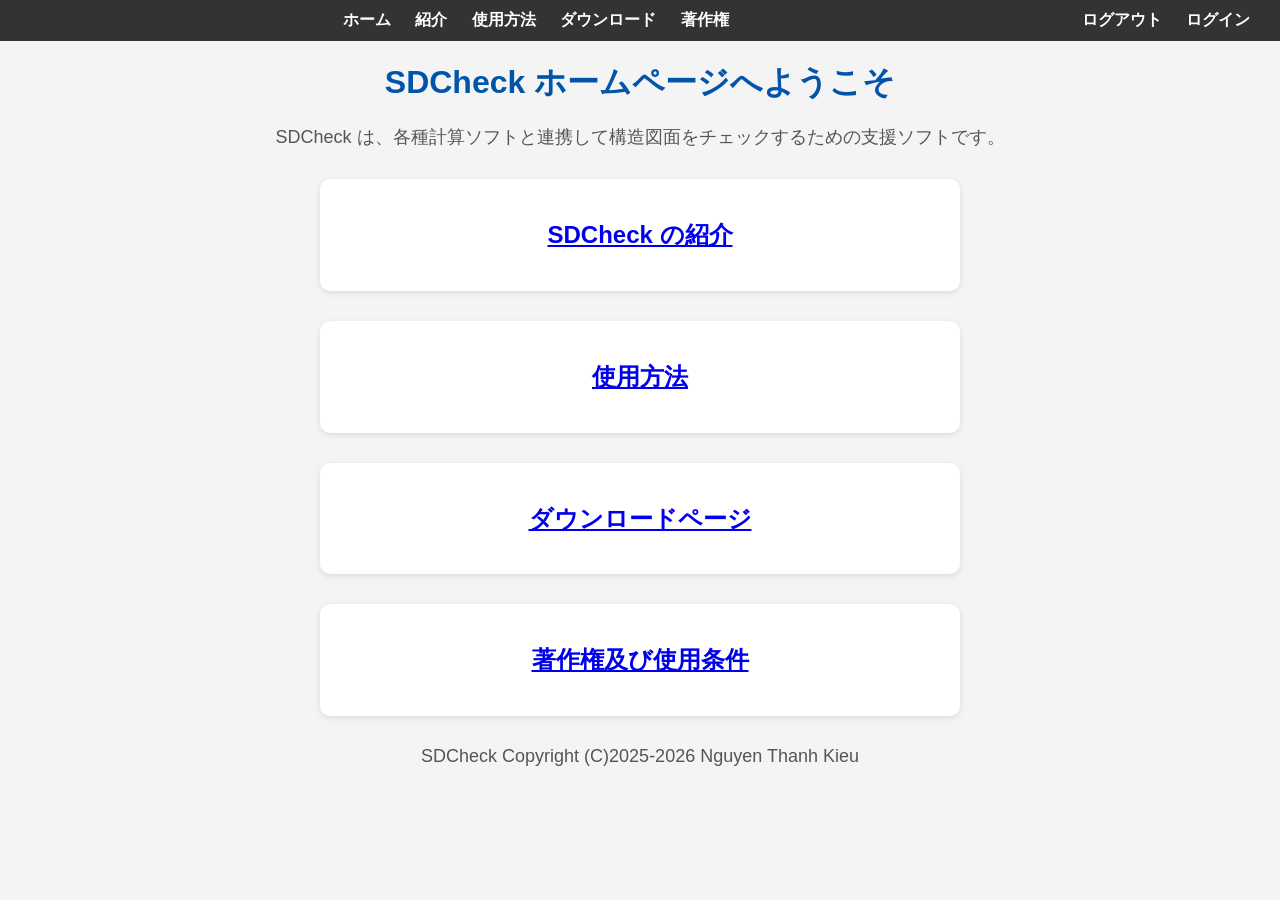
<file: index.html>
<!DOCTYPE html>
<html lang="ja">
<head>
    <meta charset="UTF-8">
    <title>SDCheck - 構造図面チェック支援ソフト</title>
    <link rel="stylesheet" href="style.css">

    <style>
        /* Thanh menu */
        .navbar {
            background-color: #333;
            padding: 10px;
        }
        .navbar a {
            color: white;
            margin-right: 20px;
            text-decoration: none;
            font-weight: bold;
        }
        .navbar a:hover {
            text-decoration: underline;
        }
        .navbar-right {
            float: right;
        }
    </style>
</head>

<body>

    <!-- Thanh menu -->
    <div class="navbar">
        <a href="index.html">ホーム</a>
        <a href="intro.html">紹介</a>
        <a href="manual.html">使用方法</a>
        <a href="download.html">ダウンロード</a>
        <a href="copyright.html">著作権</a>

        <span class="navbar-right">
            <a href="#" onclick="logout()">ログアウト</a>
            <a href="login.html" id="loginLink">ログイン</a>
        </span>
    </div>

    <h1>SDCheck ホームページへようこそ</h1>
    <p>SDCheck は、各種計算ソフトと連携して構造図面をチェックするための支援ソフトです。</p>

    <section class="intro">
        <h2><a href="intro.html">SDCheck の紹介</a></h2>
    </section>

    <section class="manual">
        <h2><a href="manual.html">使用方法</a></h2>
    </section>

    <section class="download-page">
        <h2><a href="download.html">ダウンロードページ</a></h2>
    </section>

    <section class="license">
        <h2><a href="copyright.html">著作権及び使用条件</a></h2>
    </section>

    <footer>
        <p>SDCheck Copyright (C)2025-2026 Nguyen Thanh Kieu</p>
    </footer>

    <script>
        // Ẩn/hiện nút Login – Logout
        const loggedIn = localStorage.getItem("loggedIn");

        if (loggedIn === "true") {
            document.getElementById("loginLink").style.display = "none";
        }

        function logout() {
            localStorage.removeItem("loggedIn");
            window.location.href = "index.html";
        }
    </script>

</body>
</html>
</file>
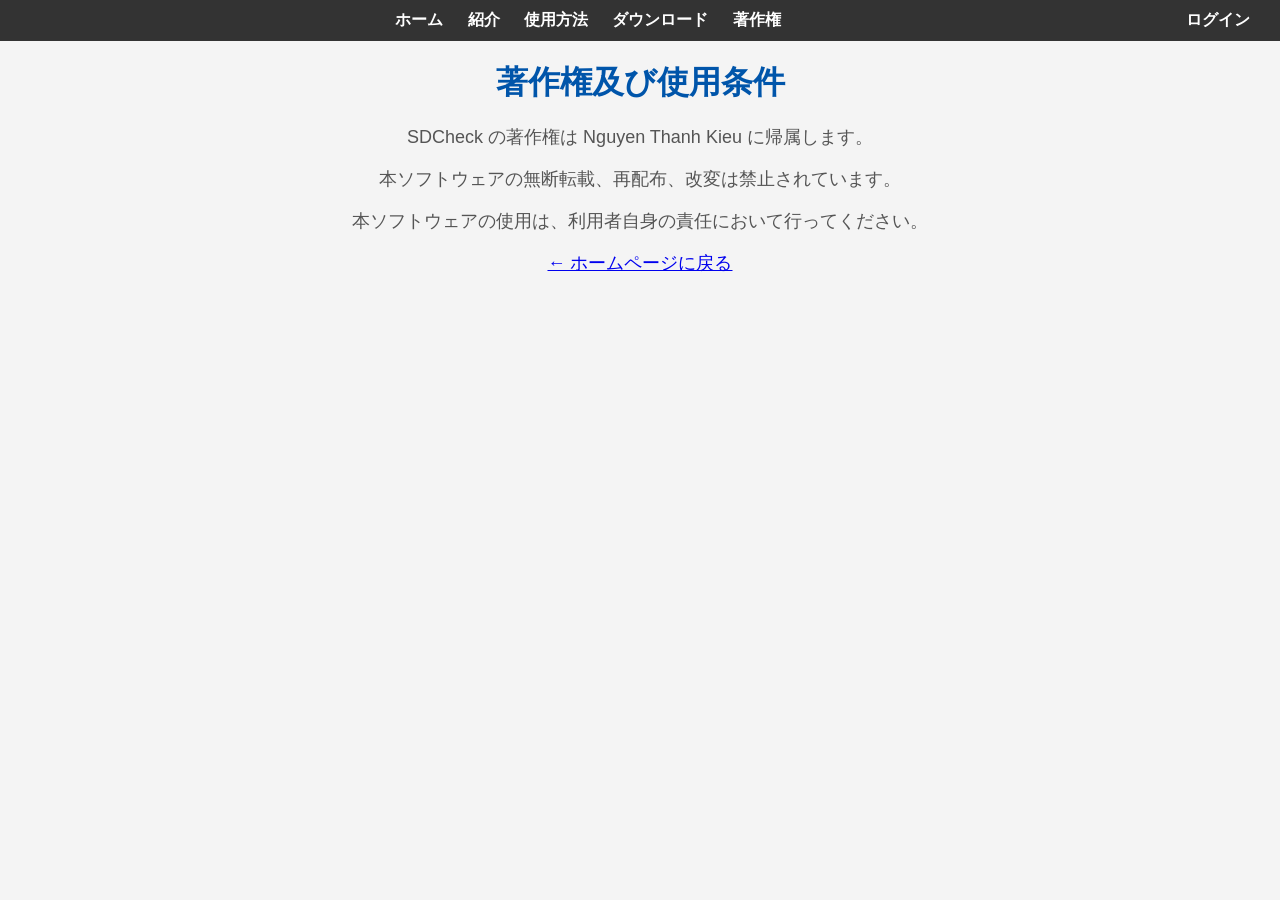
<file: copyright.html>
<!DOCTYPE html>
<html lang="ja">
<head>
    <meta charset="UTF-8">
    <title>著作権及び使用条件 - SDCheck</title>
    <link rel="stylesheet" href="style.css">

    <style>
        .navbar {
            background-color: #333;
            padding: 10px;
        }
        .navbar a {
            color: white;
            margin-right: 20px;
            text-decoration: none;
            font-weight: bold;
        }
        .navbar a:hover {
            text-decoration: underline;
        }
        .navbar-right {
            float: right;
        }
    </style>
</head>

<body>

    <!-- Thanh menu giống index -->
    <div class="navbar">
        <a href="index.html">ホーム</a>
        <a href="intro.html">紹介</a>
        <a href="manual.html">使用方法</a>
        <a href="download.html">ダウンロード</a>
        <a href="copyright.html">著作権</a>

        <span class="navbar-right">
            <a href="login.html" id="loginLink" onclick="savePage()">ログイン</a>
            <a href="#" onclick="logout()" id="logoutLink" style="display:none;">ログアウト</a>
        </span>
    </div>

    <h1>著作権及び使用条件</h1>

    <p>SDCheck の著作権は Nguyen Thanh Kieu に帰属します。</p>
    <p>本ソフトウェアの無断転載、再配布、改変は禁止されています。</p>
    <p>本ソフトウェアの使用は、利用者自身の責任において行ってください。</p>

    <p><a href="index.html">← ホームページに戻る</a></p>

    <script>
        // Hiển thị Login hoặc Logout
        const loggedIn = localStorage.getItem("loggedIn");

        if (loggedIn === "true") {
            document.getElementById("loginLink").style.display = "none";
            document.getElementById("logoutLink").style.display = "inline";
        } else {
            document.getElementById("loginLink").style.display = "inline";
            document.getElementById("logoutLink").style.display = "none";
        }

        // Lưu trang hiện tại trước khi login
        function savePage() {
            localStorage.setItem("returnPage", window.location.href);
        }

        // Logout
        function logout() {
            localStorage.removeItem("loggedIn");
            localStorage.removeItem("username");
            localStorage.removeItem("returnPage");
            window.location.href = "index.html";
        }
    </script>

</body>
</html>
</file>
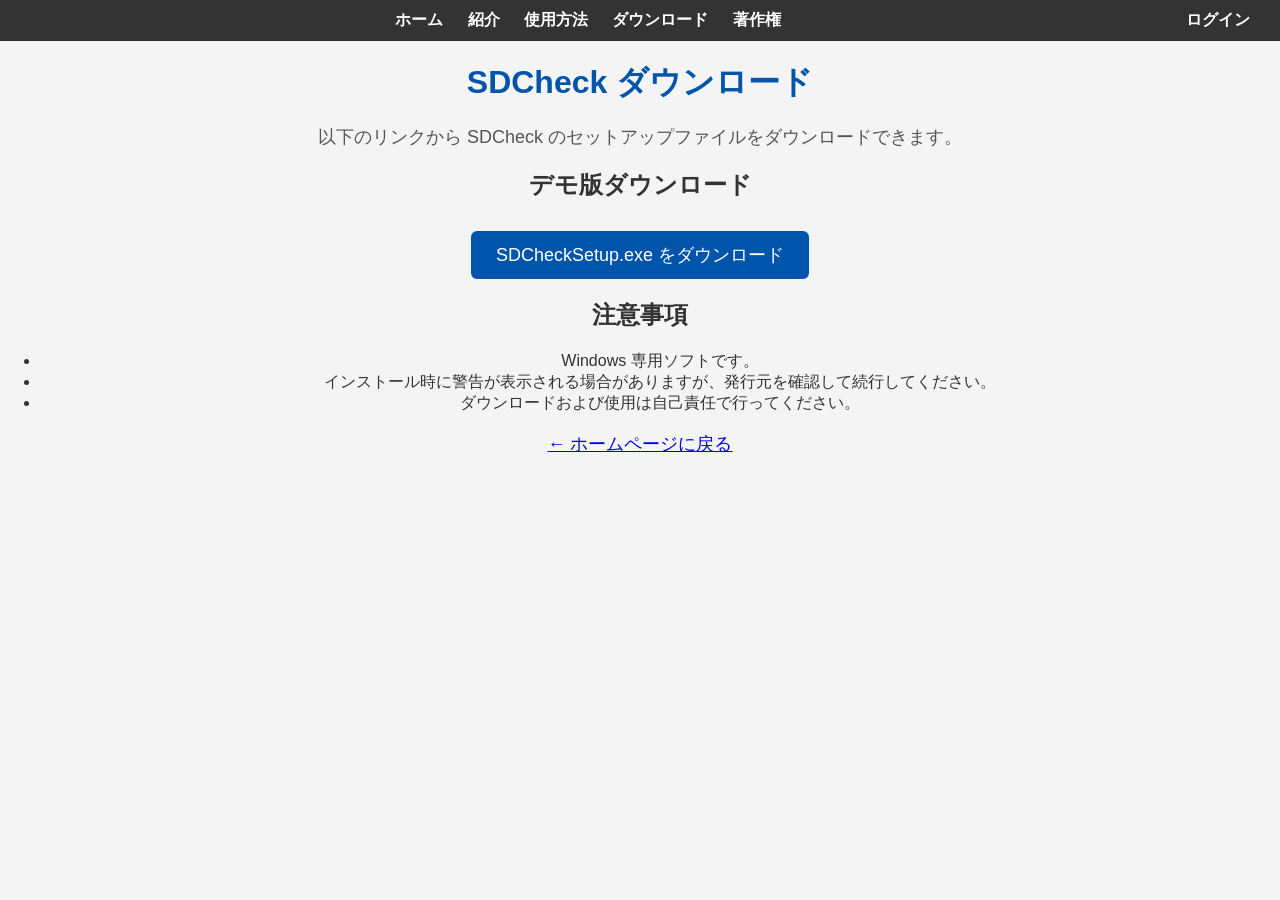
<file: download.html>
<!DOCTYPE html>
<html lang="ja">
<head>
    <meta charset="UTF-8">
    <title>ダウンロード - SDCheck</title>
    <link rel="stylesheet" href="style.css">

    <style>
        .navbar {
            background-color: #333;
            padding: 10px;
        }
        .navbar a {
            color: white;
            margin-right: 20px;
            text-decoration: none;
            font-weight: bold;
        }
        .navbar a:hover {
            text-decoration: underline;
        }
        .navbar-right {
            float: right;
        }
    </style>
</head>

<body>

    <!-- ⭐ Menu template -->
    <div id="menu"></div>

    <h1>SDCheck ダウンロード</h1>

    <p>以下のリンクから SDCheck のセットアップファイルをダウンロードできます。</p>

    <h2>デモ版ダウンロード</h2>
    <p>
        <a href="#" onclick="checkLogin()" class="btn">
            SDCheckSetup.exe をダウンロード
        </a>
    </p>

    <h2>注意事項</h2>
    <ul>
        <li>Windows 専用ソフトです。</li>
        <li>インストール時に警告が表示される場合がありますが、発行元を確認して続行してください。</li>
        <li>ダウンロードおよび使用は自己責任で行ってください。</li>
    </ul>

    <p><a href="index.html">← ホームページに戻る</a></p>

    <script>
        // ⭐ Load menu template
        fetch("menu.html")
            .then(res => res.text())
            .then(html => {
                document.getElementById("menu").innerHTML = html;

                // Sau khi menu được load → xử lý Login/Logout
                const loggedIn = localStorage.getItem("loggedIn");

                if (loggedIn === "true") {
                    document.getElementById("loginLink").style.display = "none";
                    document.getElementById("logoutLink").style.display = "inline";
                } else {
                    document.getElementById("loginLink").style.display = "inline";
                    document.getElementById("logoutLink").style.display = "none";
                }
            });

        // ⭐ Lưu trang hiện tại trước khi login
        function savePage() {
            localStorage.setItem("returnPage", window.location.href);
        }

        // ⭐ Logout
        function logout() {
            localStorage.removeItem("loggedIn");
            localStorage.removeItem("username");
            localStorage.removeItem("returnPage");
            window.location.href = "index.html";
        }

        // ⭐ Kiểm tra login trước khi download
        function checkLogin() {
            if (localStorage.getItem("loggedIn") === "true") {
                window.location.href = "downloads/SDCheckSetup.exe";
            } else {
                savePage();
                window.location.href = "login.html";
            }
        }
    </script>

</body>
</html>
</file>
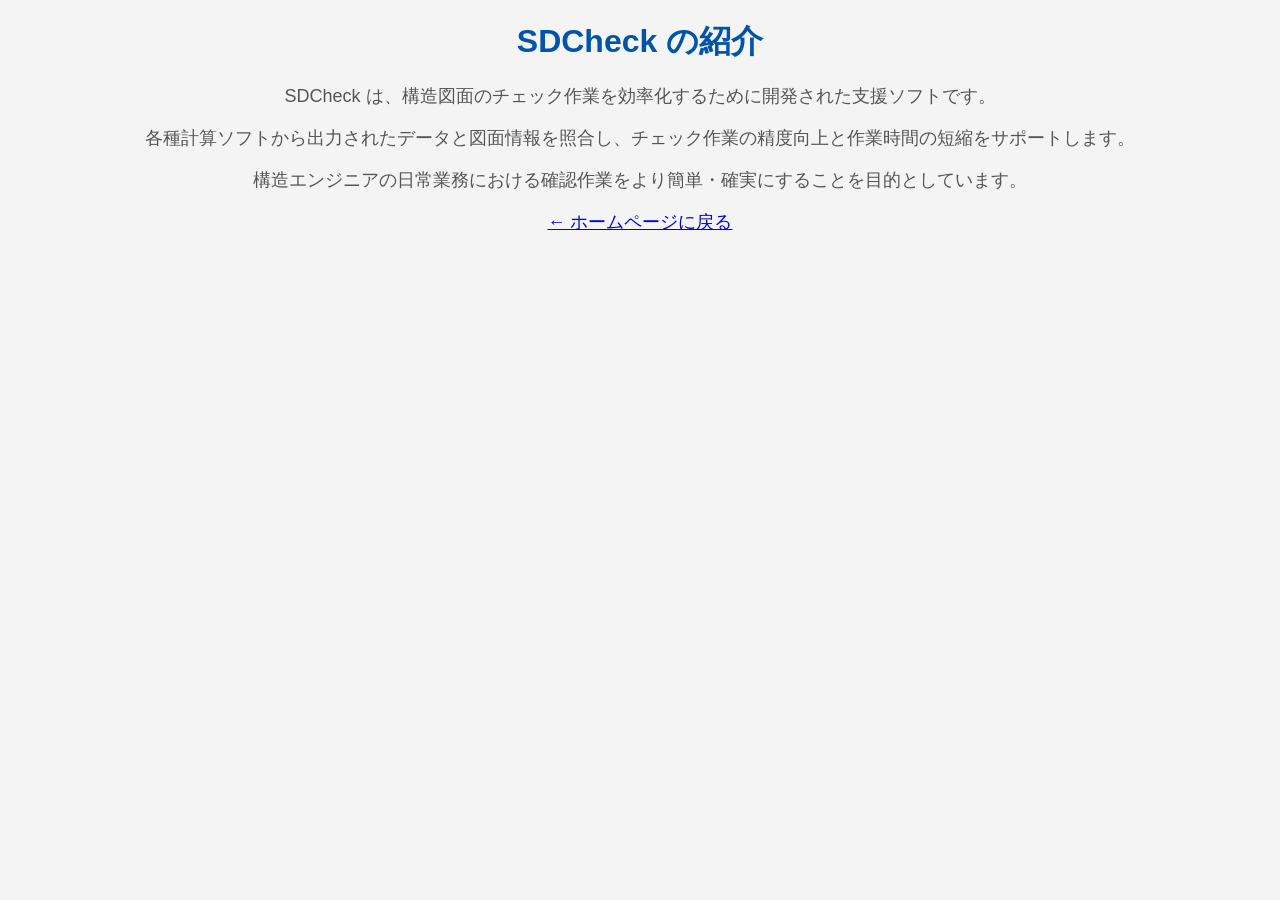
<file: intro.html>
<!DOCTYPE html>
<html lang="ja">
<head>
    <meta charset="UTF-8">
    <title>SDCheck の紹介 - SDCheck</title>
    <link rel="stylesheet" href="style.css">
</head>
<body>
    <h1>SDCheck の紹介</h1>

    <p>SDCheck は、構造図面のチェック作業を効率化するために開発された支援ソフトです。</p>
    <p>各種計算ソフトから出力されたデータと図面情報を照合し、チェック作業の精度向上と作業時間の短縮をサポートします。</p>
    <p>構造エンジニアの日常業務における確認作業をより簡単・確実にすることを目的としています。</p>

    <p><a href="index.html">← ホームページに戻る</a></p>
</body>
</html>
</file>
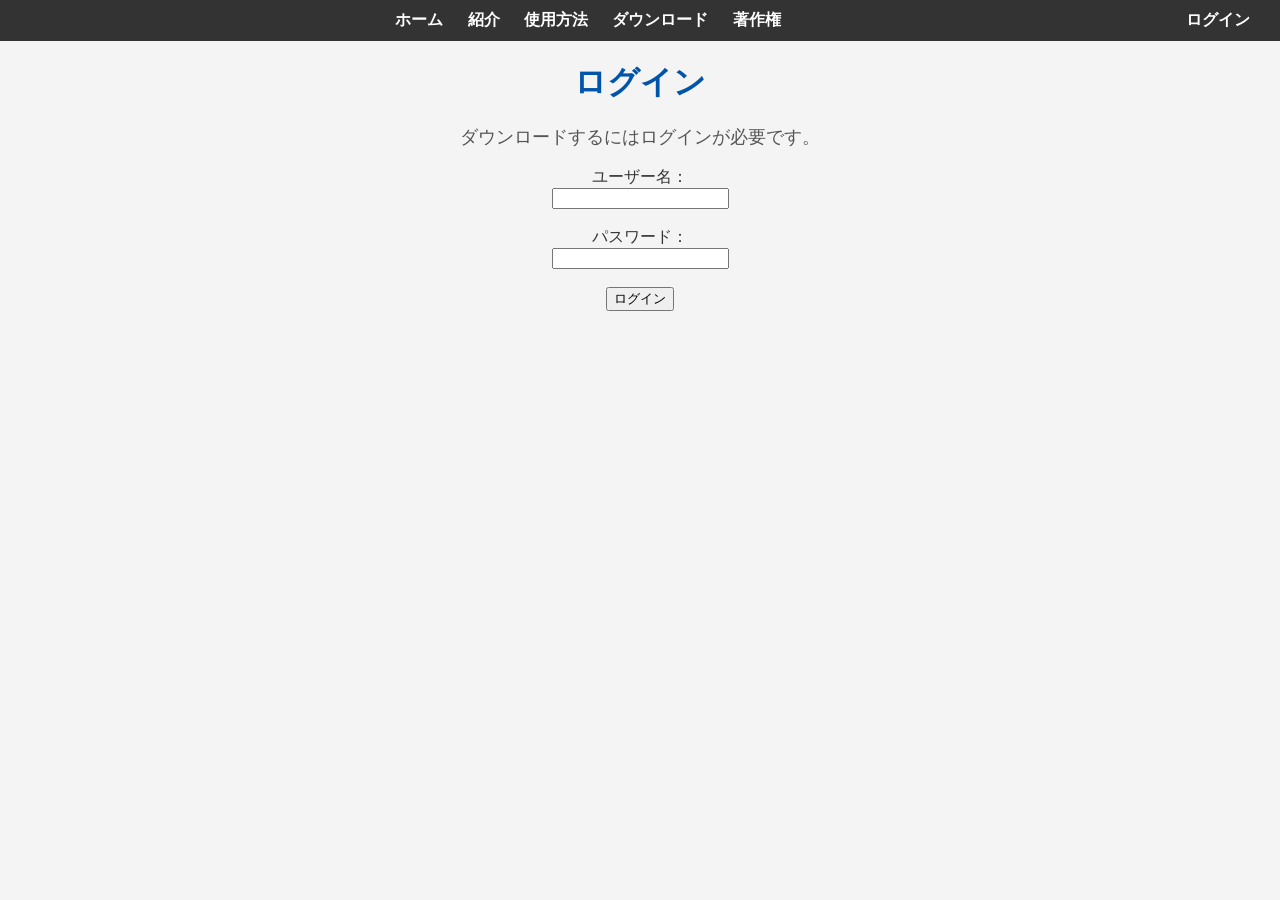
<file: login.html>
<!DOCTYPE html>
<html lang="ja">
<head>
    <meta charset="UTF-8">
    <title>ログイン - SDCheck</title>
    <link rel="stylesheet" href="style.css">

    <style>
        .navbar {
            background-color: #333;
            padding: 10px;
        }
        .navbar a {
            color: white;
            margin-right: 20px;
            text-decoration: none;
            font-weight: bold;
        }
        .navbar a:hover {
            text-decoration: underline;
        }
        .navbar-right {
            float: right;
        }
    </style>
</head>

<body>

    <!-- ⭐ Menu template -->
    <div id="menu"></div>

    <h1>ログイン</h1>

    <p>ダウンロードするにはログインが必要です。</p>

    <form onsubmit="login(); return false;">
        <label>ユーザー名：</label><br>
        <input type="text" id="username" required><br><br>

        <label>パスワード：</label><br>
        <input type="password" id="password" required><br><br>

        <button type="submit">ログイン</button>
    </form>

    <p id="error" style="color:red;"></p>

    <script>
        // ⭐ Load menu template
        fetch("menu.html")
            .then(res => res.text())
            .then(html => {
                document.getElementById("menu").innerHTML = html;

                // Sau khi menu được load → xử lý Login/Logout
                const loggedIn = localStorage.getItem("loggedIn");

                if (loggedIn === "true") {
                    document.getElementById("loginLink").style.display = "none";
                    document.getElementById("logoutLink").style.display = "inline";
                } else {
                    document.getElementById("loginLink").style.display = "inline";
                    document.getElementById("logoutLink").style.display = "none";
                }
            });

        // ⭐ Lưu trang hiện tại trước khi login
        function savePage() {
            localStorage.setItem("returnPage", window.location.href);
        }

        // ⭐ Logout
        function logout() {
            localStorage.removeItem("loggedIn");
            localStorage.removeItem("username");
            localStorage.removeItem("returnPage");
            window.location.href = "index.html";
        }

        // ⭐ Xử lý login
        function login() {
            const user = document.getElementById("username").value;
            const pass = document.getElementById("password").value;

            const validUsers = [
                { username: "admin", password: "123456" },
                { username: "kieu", password: "sdcheck" }
            ];

            const found = validUsers.find(u => u.username === user && u.password === pass);

            if (found) {
                localStorage.setItem("loggedIn", "true");
                localStorage.setItem("username", user);

                const returnPage = localStorage.getItem("returnPage");

                if (returnPage) {
                    window.location.href = returnPage;
                } else {
                    window.location.href = "index.html";
                }
            } else {
                document.getElementById("error").textContent =
                    "ユーザー名またはパスワードが正しくありません。";
            }
        }
    </script>

</body>
</html>
</file>
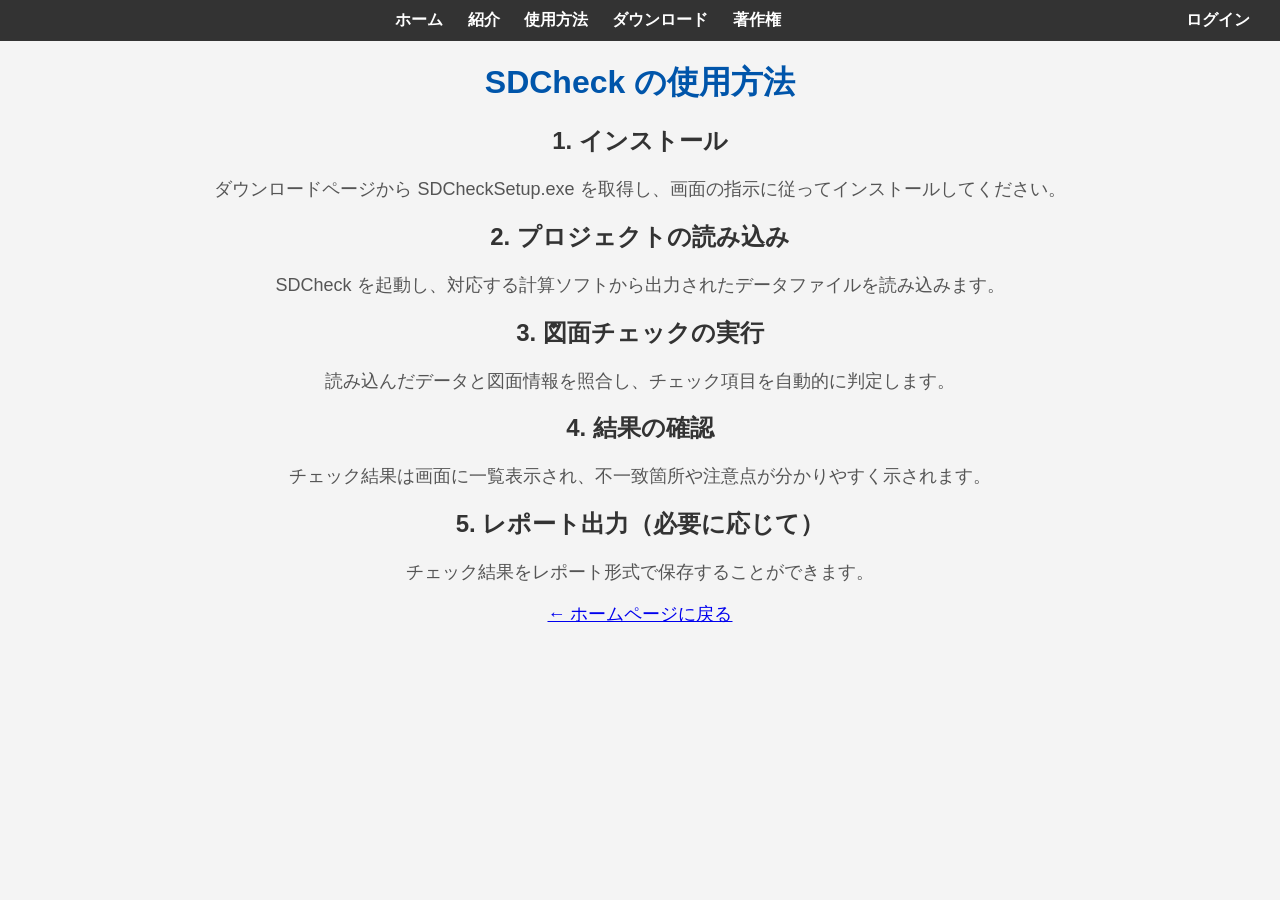
<file: manual.html>
<!DOCTYPE html>
<html lang="ja">
<head>
    <meta charset="UTF-8">
    <title>使用方法 - SDCheck</title>
    <link rel="stylesheet" href="style.css">

    <style>
        .navbar {
            background-color: #333;
            padding: 10px;
        }
        .navbar a {
            color: white;
            margin-right: 20px;
            text-decoration: none;
            font-weight: bold;
        }
        .navbar a:hover {
            text-decoration: underline;
        }
        .navbar-right {
            float: right;
        }
    </style>
</head>

<body>

    <!-- ⭐ Menu template -->
    <div id="menu"></div>

    <h1>SDCheck の使用方法</h1>

    <h2>1. インストール</h2>
    <p>ダウンロードページから SDCheckSetup.exe を取得し、画面の指示に従ってインストールしてください。</p>

    <h2>2. プロジェクトの読み込み</h2>
    <p>SDCheck を起動し、対応する計算ソフトから出力されたデータファイルを読み込みます。</p>

    <h2>3. 図面チェックの実行</h2>
    <p>読み込んだデータと図面情報を照合し、チェック項目を自動的に判定します。</p>

    <h2>4. 結果の確認</h2>
    <p>チェック結果は画面に一覧表示され、不一致箇所や注意点が分かりやすく示されます。</p>

    <h2>5. レポート出力（必要に応じて）</h2>
    <p>チェック結果をレポート形式で保存することができます。</p>

    <p><a href="index.html">← ホームページに戻る</a></p>

    <script>
        // ⭐ Load menu template
        fetch("menu.html")
            .then(res => res.text())
            .then(html => {
                document.getElementById("menu").innerHTML = html;

                // Sau khi menu được load → xử lý Login/Logout
                const loggedIn = localStorage.getItem("loggedIn");

                if (loggedIn === "true") {
                    document.getElementById("loginLink").style.display = "none";
                    document.getElementById("logoutLink").style.display = "inline";
                } else {
                    document.getElementById("loginLink").style.display = "inline";
                    document.getElementById("logoutLink").style.display = "none";
                }
            });

        // ⭐ Lưu trang hiện tại trước khi login
        function savePage() {
            localStorage.setItem("returnPage", window.location.href);
        }

        // ⭐ Logout
        function logout() {
            localStorage.removeItem("loggedIn");
            localStorage.removeItem("username");
            localStorage.removeItem("returnPage");
            window.location.href = "index.html";
        }
    </script>

</body>
</html>
</file>
<file: style.css>
body {
    font-family: Arial, sans-serif;
    background-color: #f4f4f4;
    color: #333;
    text-align: center;
    margin: 0;
    padding: 0;
}

h1 {
    margin: 20px 0;
    color: #0055aa;
}

p {
    font-size: 18px;
    color: #555;
}

section {
    margin: 30px auto;
    padding: 20px;
    max-width: 600px;
    background-color: #fff;
    border-radius: 10px;
    box-shadow: 0px 2px 6px rgba(0,0,0,0.1);
}

.btn {
    display: inline-block;
    padding: 12px 25px;
    background-color: #0055aa;
    color: #fff;
    text-decoration: none;
    border-radius: 6px;
    font-size: 18px;
    margin-top: 10px;
}

.btn:hover {
    background-color: #003d80;
}
</file>
